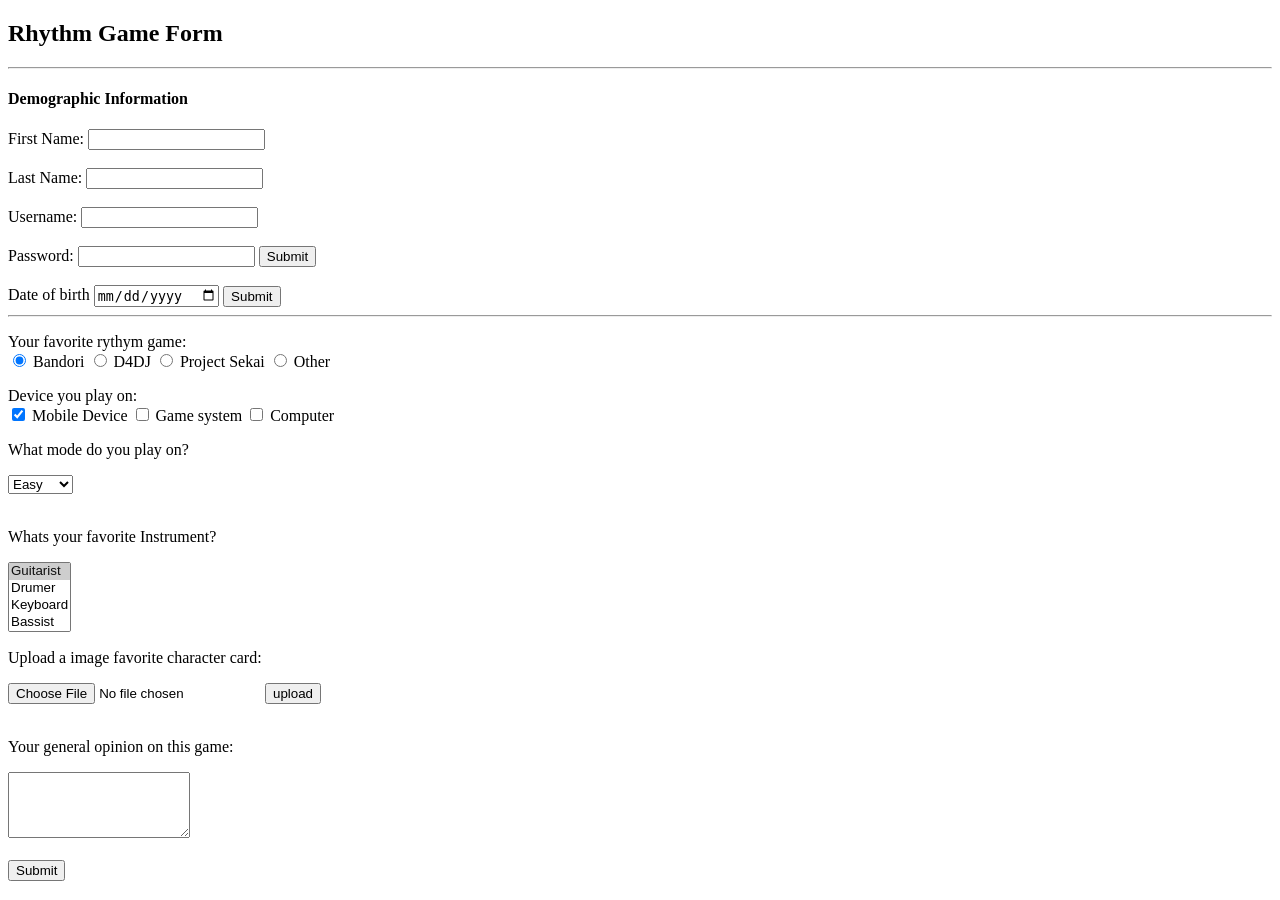
<file: src/project 6/index.html>
<!DOCTYPE html>
<html>
    <head>
        <title>Form Basics</title>
    </head>
    <body>
        <h2>Rhythm Game Form</h2>
        <hr />
        <h4>Demographic Information</h4>
        <form action="http://example.com/join.php">
            <label for="username">First Name:</label>

            <input type="text" name="username" required="required" />
            <br />
            <br />
            <label for="username">Last Name:</label>

            <input type="text" name="username" required="required" />
            <br />
            <br />
            <label for="username">Username:</label>

            <input type="text" name="username" required="required" />
            <br />
            <br />
            <label for="password">Password:</label>
            <input type="password" name="password" required="required" />
            <input type="submit" value="Submit" />
            <br /><br />
            Date of birth
            <input type="date" name="depart" />
            <input type="submit" value="Submit" />
            <hr />
            <p>
                Your favorite rythym game:<br />

                <input type="radio" name="genre" value="Bandori" checked="checked" />

                Bandori

                <input type="radio" name="genre" value="D4DJ" />

                D4DJ

                <input type="radio" name="genre" value="Project Sekai" />

                Project Sekai

                <input type="radio" name="genre" value="Project Sekai" />
                Other
            </p>
            <p>
                Device you play on:<br />

                <input type="checkbox" name="service" value="Mobile Device" checked="checked" />
                Mobile Device

                <input type="checkbox" name="service" value="Game system" />

                Game system

                <input type="checkbox" name="service" value="Computer" />

                Computer
            </p>
            <p>What mode do you play on?</p>
            <select name="Mode">
                <option value="Easy" selected="selected">Easy</option>

                <option value="Normal">Normal</option>

                <option value="Hard">Hard</option>
                <option value="Expert">Expert</option>
            </select>
            <br /><br />
            <p>Whats your favorite Instrument?</p>
            <select name="devices" size="4">
                <option value="guitar" selected="selected">Guitarist</option>
                <option value="drums">Drumer</option>

                <option value="keys” selected="selected"> Keyboard

                <option value="bass">Bassist</option>

                <option value="Singer">Singer</option>
            </select>
            <form action="http://eg.com/upload.php" method="post">
                <p>Upload a image favorite character card:</p>

                <input type="file" name="user-song" />

                <input type="submit" value="upload" />
                <br /><br />
                <p>Your general opinion on this game:</p>

                <textarea name="comments" cols="20" rows="4" placeholder="Enter your comments..."> </textarea>
                <br /><br />
                <input type="submit" value="Submit" />
            </form>
        </form>
    </body>
</html>
</file>
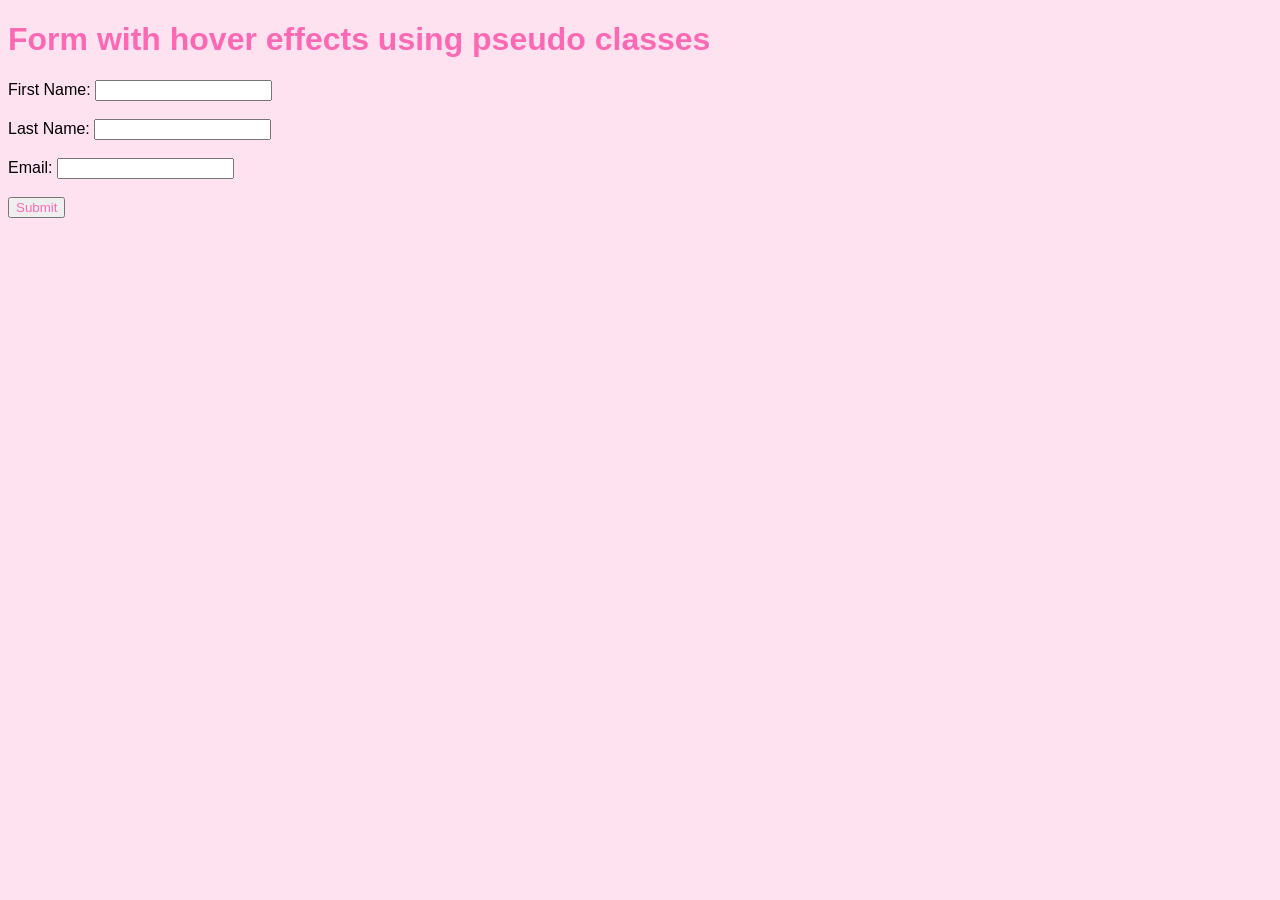
<file: src/project 7/basicform.html>
<!DOCTYPE html>
<html>
    <head>
        <title>Pseudo Classes</title>
        <link href="css/styles.css" type="text/css" rel="stylesheet" />
    </head>
    <body>
        <h1>Form with hover effects using pseudo classes</h1>
        <form>
            First Name: <input type="text" class="text" /> <br /><br />
            Last Name: <input type="text" class="text" /> <br />
            <br />
            Email: <input type="email" class="textemail" /> <br /><br />
            <input type="submit" class="submit" />
        </form>
    </body>
</html>
</file>
<file: src/project 7/css/styles.css>
body {
    background-color: rgb(255, 226, 240);
    font-family: Arial, Helvetica, sans-serif;
}

h1,
h2 {
    color: hotpink;
}

p {
    color: hotpink;
}
a:link {
    color: hotpink;
    text-decoration: none;
}
a:visited {
    color: deeppink;
}
a:hover {
    color: deeppink;
    text-decoration: underline;
}
ya a:active {
    color: deeppink;
}
input.submit,
input.text {
    color: hotpink;
}
input.submit:hover,
input.text:focus {
    background-color: hotpink;
    color: white;
}
input.email:valid {
    background-color: hotpink;
    color: white;
}
</file>
